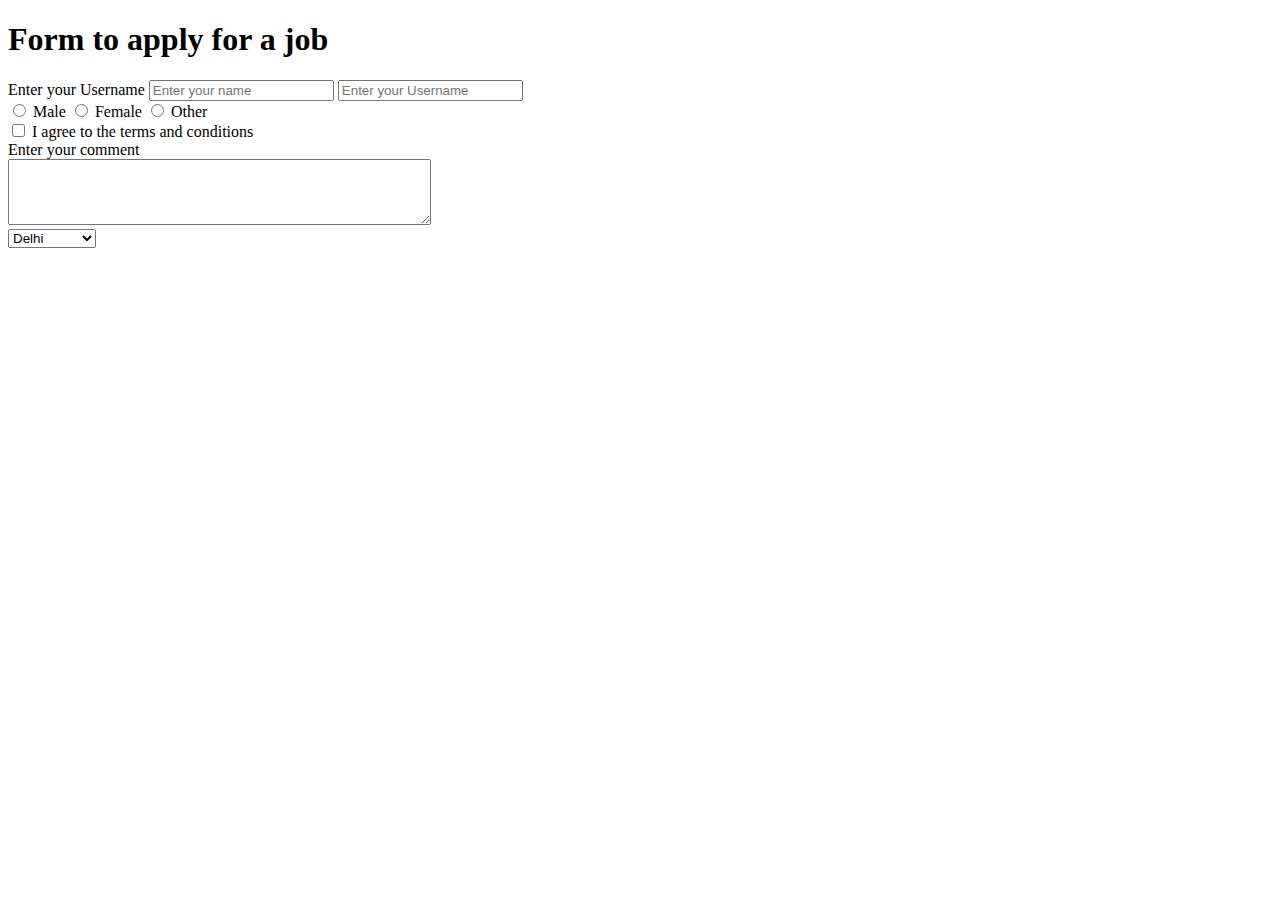
<file: p1/index.html>
<!DOCTYPE html>
<html lang="en">
<head>
    <meta charset="UTF-8">
    <meta name="viewport" content="width=device-width, initial-scale=1.0">
    <title>Forms - Lets learn it</title>
</head>
<body>
    <h1>Form to apply for a job</h1>
    <form action="post">
        <div>
        <label for="username">Enter your Username</label>
        <input type="text" name="username" placeholder="Enter your name">
        <input type="text" placeholder="Enter your Username">
        </div>
        <div>
        <input type="radio" id="male" name="gender" value="male">
        <label for="male">Male</label>
        <input type="radio" id="female" name="gender" value="female">
        <label for="female">Female</label>
        <input type="radio" id="other" name="gender" value="other">
        <label for="other">Other</label>
        </div>
        <div>
            <input type="checkbox" id="terms" name="terms" value="yes">
            <label for="terms">I agree to the terms and conditions</label>
        </div>
        <div>
            <label for="comment">Enter your comment</label>
            <br>
            <textarea name="comment" rows="4" cols="50"></textarea>
        </div>
        <div>
            <select name="city">
                <option value="delhi">Delhi</option>
                <option value="mumbai">Mumbai</option>
                <option value="bengaluru">Bengaluru</option>
                <option value="chennai">Chennai</option>
                <option value="kolkata">Kolkata</option>
                <option value="hyderabad">Hyderabad</option>
                <option value="pune">Pune</option>
            </select>
        </div>
    </form>
</body>
</html>
</file>
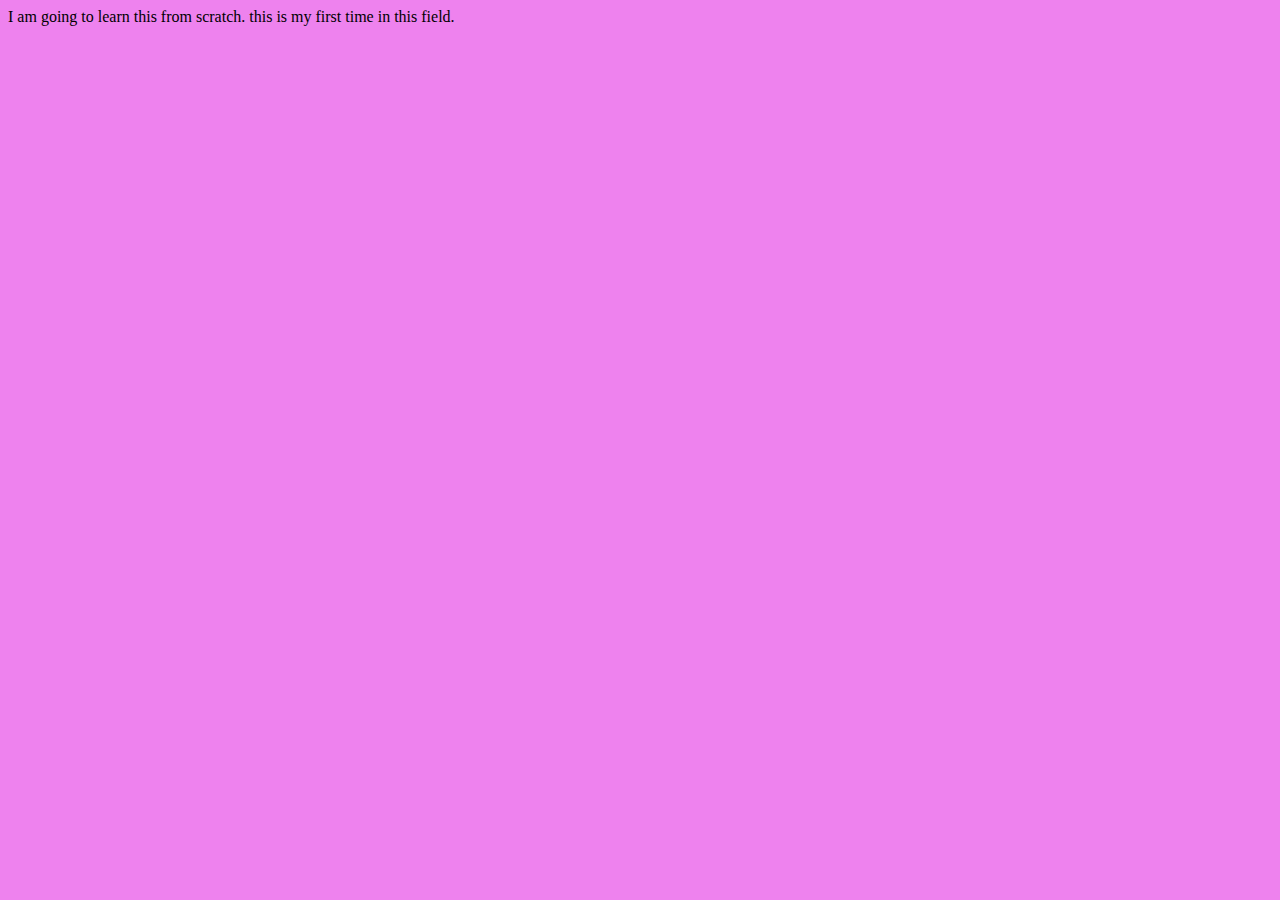
<file: basic.html>
<!DOCTYPE html>
<html lang="en">
<head>
    <meta charset="UTF-8">
    <meta name="viewport" content="width=device-width, initial-scale=1.0">
    <title>It's just  a starting</title>
    <link rel="stylesheet" href="basic1.css">
</head>
<body>
    I am going to learn this from scratch. this is my first time 
    in this field.

    <script src="basic2.js"></script>
</body>
</html>
</file>
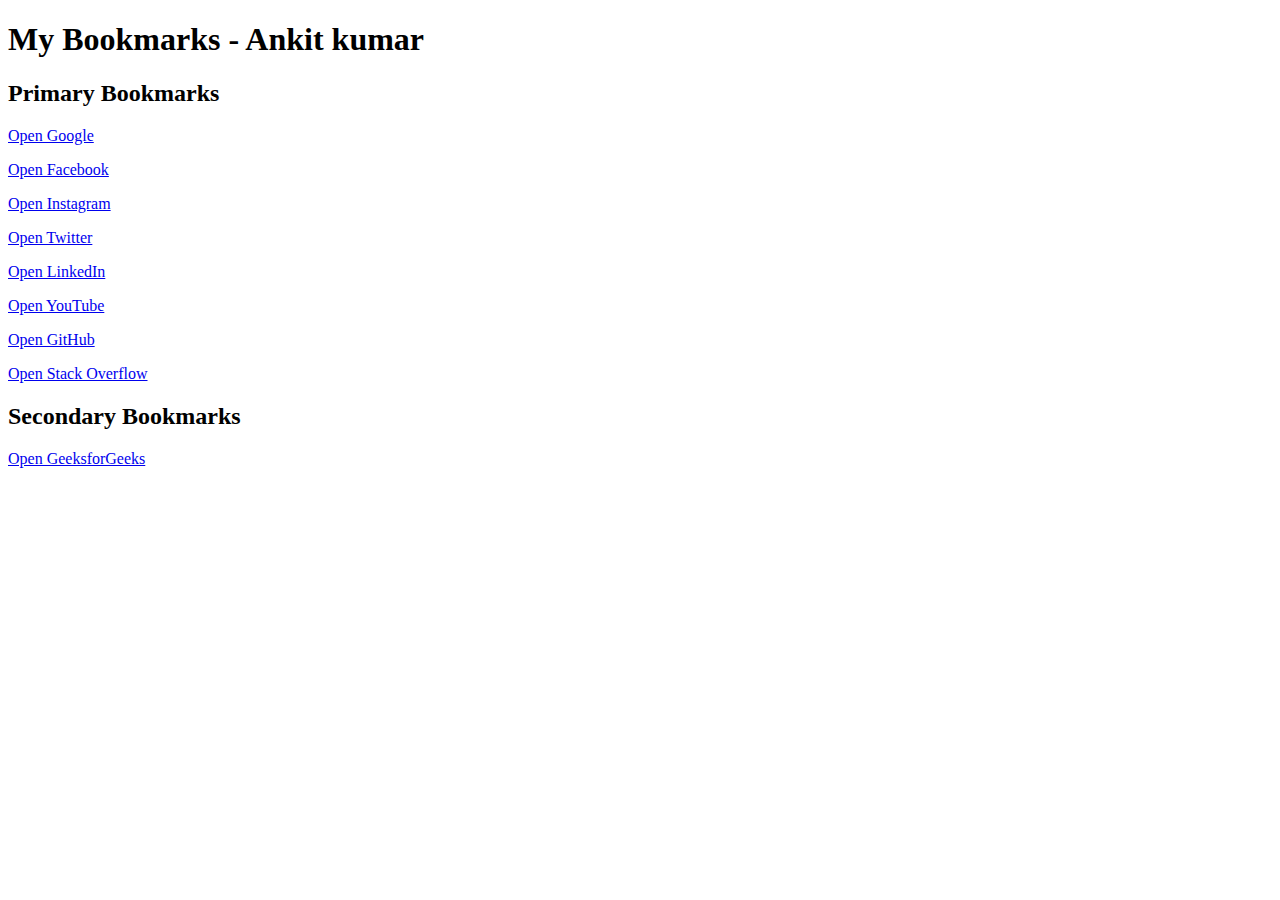
<file: bookmarks.html>
<!DOCTYPE html>
<html lang="en">
<head>
    <meta charset="UTF-8">
    <meta name="viewport" content="width=device-width, initial-scale=1.0">
    <title>My Bookmarks - Ankit kumar</title>
</head>
<body>
    <h1>My Bookmarks - Ankit kumar</h1>
    <h2>Primary Bookmarks</h2>
    <p><a href="https://www.google.com" target="_blank">Open Google</a></p>
    <p><a href="https://www.facebook.com" target="_blank">Open Facebook</a></p>
    <p><a href="https://www.instagram.com" target="_blank">Open Instagram</a></p>
    <p><a href="https://www.twitter.com" target="_blank">Open Twitter</a></p>
    <p><a href="https://www.linkedin.com" target="_blank">Open LinkedIn</a></p>
    <p><a href="https://www.youtube.com" target="_blank">Open YouTube</a></p>
    <p><a href="https://www.github.com" target="_blank">Open GitHub</a></p>
    <p><a href="https://www.stackoverflow.com" target="_blank">Open Stack Overflow</a></p>

    <h2>Secondary Bookmarks </h2>
    <p><a href="https://www.geeksforgeeks.org"
    target="_blank">Open GeeksforGeeks</a></p>
</body>
</html>
</file>
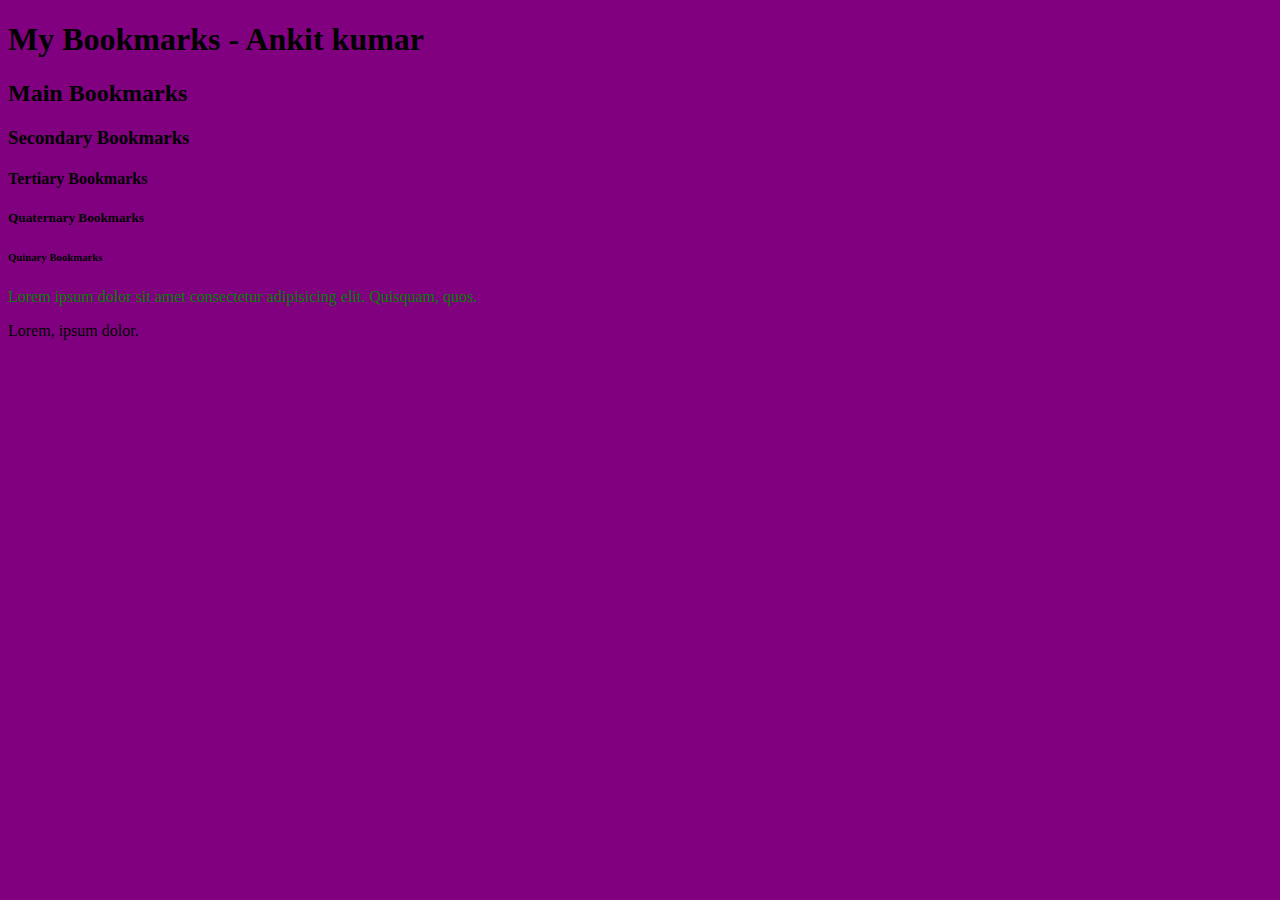
<file: tag.html>
<!DOCTYPE html>
<html lang="en">
<head>
    <meta charset="UTF-8">
    <meta name="viewport" content="width=device-width, initial-scale=1.0">
    <title>My Bookmarks - Ankit kumar</title>
    <link rel="stylesheet" href="test1.css">
</head>
<body>
    <h1>My Bookmarks - Ankit kumar</h1>
    <h2>Main Bookmarks</h2>
    <h3>Secondary Bookmarks</h3>
    <h4>Tertiary Bookmarks</h4>
    <h5>Quaternary Bookmarks</h5>
    <h6>Quinary Bookmarks</h6>
    <script src="test1.js"></script>

    <p style="color: green">Lorem ipsum dolor sit amet consectetur adipisicing elit. Quisquam, quos.</p>
    <p>Lorem, ipsum dolor.</p>

</body>
</html>
</file>
<file: basic1.css>
body {
    background-color: violet;
</file>
<file: test1.css>
body {
    background-color: purple;
}
</file>
